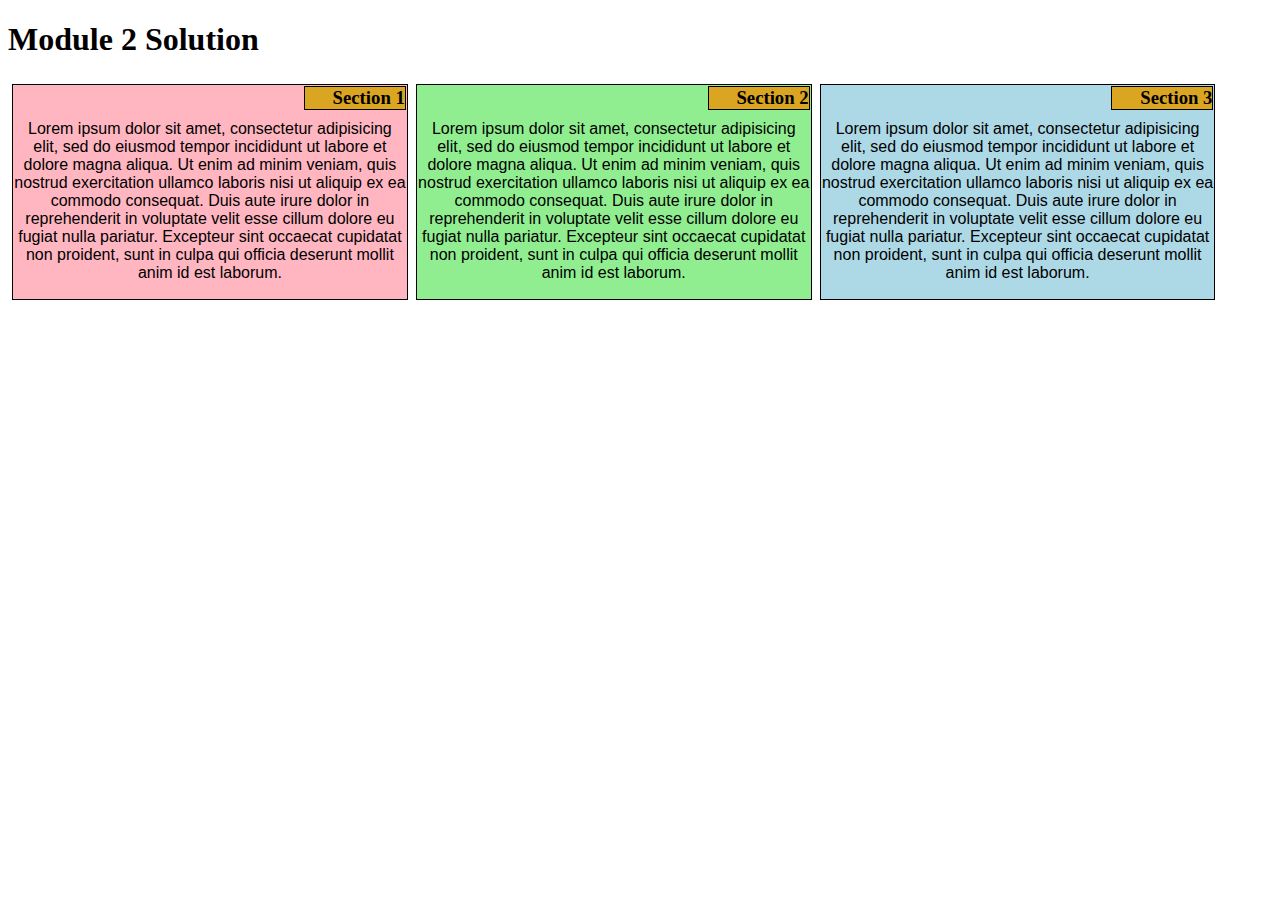
<file: module-2-solution/index.html>
<!DOCTYPE html>
<html>
<head>
	<meta charset="utf-8">
	<meta name="viewport" content="width=device-width, initial-scale=1">
	<link rel="stylesheet" href="css/style.css">
	<title>Module 2 solution</title>
</head>
<body>
	<h1> Module 2 Solution </h1>
	<div id="section1">  
		<h3> Section 1</h3>
		<br>
		<p>Lorem ipsum dolor sit amet, consectetur adipisicing elit, sed do eiusmod
tempor incididunt ut labore et dolore magna aliqua. Ut enim ad minim veniam,
quis nostrud exercitation ullamco laboris nisi ut aliquip ex ea commodo
consequat. Duis aute irure dolor in reprehenderit in voluptate velit esse
cillum dolore eu fugiat nulla pariatur. Excepteur sint occaecat cupidatat non
proident, sunt in culpa qui officia deserunt mollit anim id est laborum.</p>
		</div>
	<div id="section2"> 
		<h3> Section 2</h3>
		<br>
		<p>Lorem ipsum dolor sit amet, consectetur adipisicing elit, sed do eiusmod
tempor incididunt ut labore et dolore magna aliqua. Ut enim ad minim veniam,
quis nostrud exercitation ullamco laboris nisi ut aliquip ex ea commodo
consequat. Duis aute irure dolor in reprehenderit in voluptate velit esse
cillum dolore eu fugiat nulla pariatur. Excepteur sint occaecat cupidatat non
proident, sunt in culpa qui officia deserunt mollit anim id est laborum.</p>
		</div>
	<div id="section3"> 
		<h3> Section 3</h3>
		<br>
		<p>Lorem ipsum dolor sit amet, consectetur adipisicing elit, sed do eiusmod
tempor incididunt ut labore et dolore magna aliqua. Ut enim ad minim veniam,
quis nostrud exercitation ullamco laboris nisi ut aliquip ex ea commodo
consequat. Duis aute irure dolor in reprehenderit in voluptate velit esse
cillum dolore eu fugiat nulla pariatur. Excepteur sint occaecat cupidatat non
proident, sunt in culpa qui officia deserunt mollit anim id est laborum.</p>
	</div>

</body>
</html>
</file>
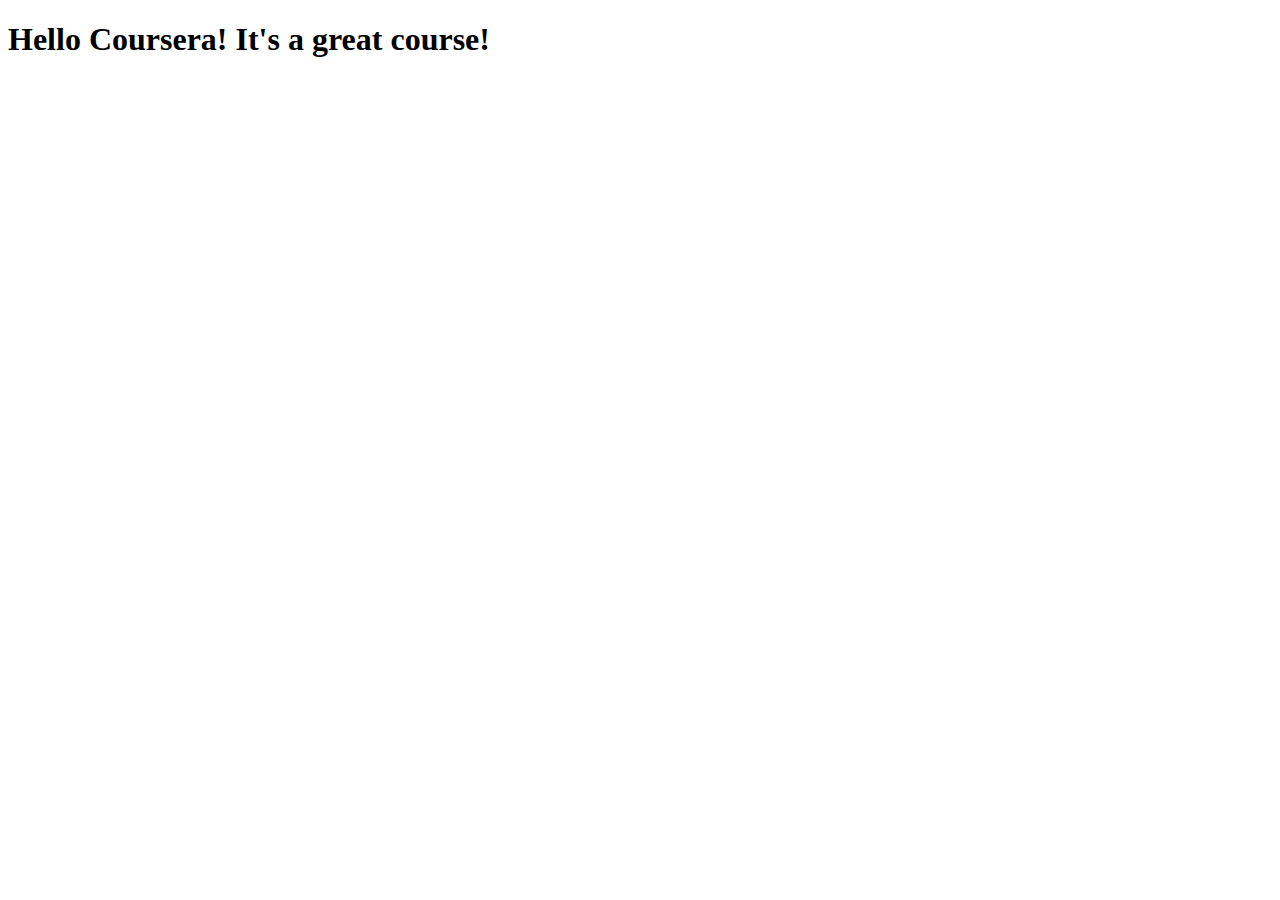
<file: site/index.html>
<!DOCTYPE html>
<html>
<head>
	<meta charset="utf-8">
	<meta name="viewport" content="width=device-width, initial-scale=1">
	<title>Hello Coursera!</title>
</head>
<body>
	<h1>Hello Coursera! It's a great course!</h1>
</body>
</html>
</file>
<file: module-2-solution/css/style.css>
@media (min-width: 992px) {

	div {
    float: left;
    width: 31%;
    text-align: center;
    padding:1px;
    border:1px solid black;
    margin: 4px;
	}
}
@media (min-width:768px) and (max-width: 991px) {

    div {
    float: left;
    width: 47%;
    text-align: center;
    padding:1px;
    border:1px solid black;
    margin: 4px;

	}
	section3{
		width:98%;
	}
}
@media (max-width:767px) {
	div{
		border-width: 8px;
		border-color: black;
		width: 100%;
		float:left;
		padding:1px;
		border:1px solid black;
    	margin: 4px;

	}
}
h3{
	text-align: right;
	border: 1px solid black;
	background-color: goldenrod;
	margin: 0px;
	width:100px;
	float:right;
}
#section1{
background-color: lightpink;
}
#section2{
background-color: lightgreen;
}
#section3{
background-color: lightblue;
}
p{
	font-family: helvetica;
}
</file>
